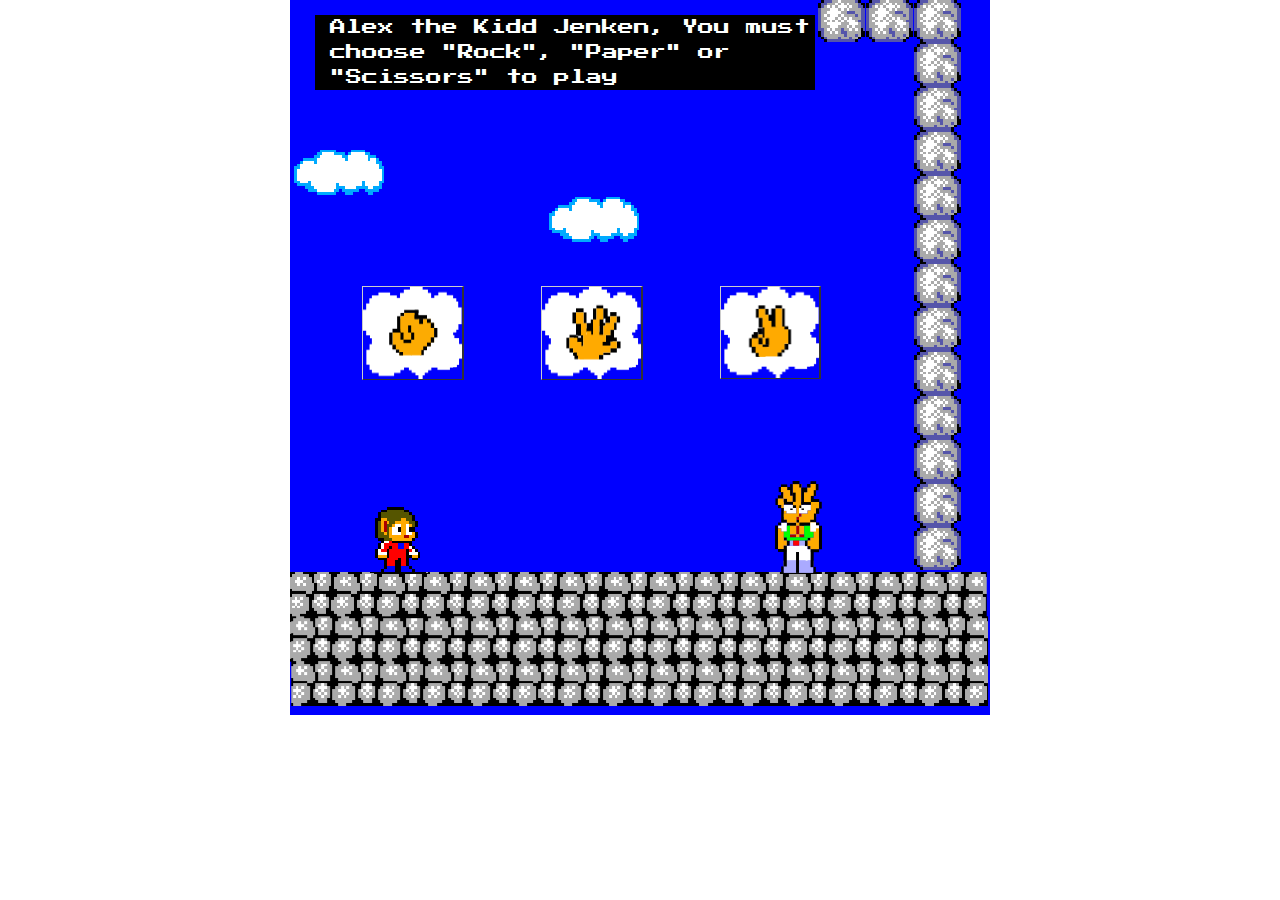
<file: index.html>
<!DOCTYPE html>
<!DOCTYPE html>
<html>
<head>
	<title>Alex the Kidd Jenkan</title>

	 <link href="https://fonts.googleapis.com/css?family=Press+Start+2P" rel="stylesheet">

<link rel="stylesheet" type="text/css" href="jenken-style.css">

</head>


<body>
    
<div id="wrapper">
	<div id="grid">
    <div id="headerBox">
  	<div id="textBox">
      
    </div>

     </div> 
          
  <div>
     <div id="pillars">
     	<div><img src="images/blocks.png" class="block" alt="block"></div>
     	<div><img src="images/blocks.png" class="block" alt="block"></div>
     	<div>
     		<img src="images/blocks.png" class="block" alt="block">
     		<img src="images/blocks.png" class="block" alt="block">
     		<img src="images/blocks.png" class="block" alt="block">
     		<img src="images/blocks.png" class="block" alt="block">
     		<img src="images/blocks.png" class="block" alt="block">
     		<img src="images/blocks.png" class="block" alt="block">
     		<img src="images/blocks.png" class="block" alt="block">
     		<img src="images/blocks.png" class="block" alt="block">
     		<img src="images/blocks.png" class="block" alt="block">
     		<img src="images/blocks.png" class="block" alt="block">
     		<img src="images/blocks.png" class="block" alt="block">
        <img src="images/blocks.png" class="block" alt="block">
        <img src="images/blocks.png" class="block" alt="block">
           
     	</div>
     	  
     </div>
  </div>

  <div id="alexScoreBoard" ><img src="images/cloud.png" class="cloud" alt="picture of a cloud"></div>

  <div>
    <img src="images/cloud.png" class="cloud" id="cloud1" alt="picture of a cloud">
  </div>

  <div id="parplinScoreBoard">
  	  </div>
 
 <div class="container"> 
      <div class="item item1"></div>

      <div class="item item2"><a href="#" class="btn" id="rock"><img src="images/rockBubble.png" class="img-btn" id="rockImg"></a> </div>

  	  <div class="item item3"></div>

      <div class="item item4"><a href="#" class="btn" id="paper"> <img src="images/paperBubble.png" class="img-btn" id="paperImg"></a></div>

      <div class="item item5"></div>

      <div class="item item6"><a href="#" class="btn" id="scissors"><img src="images/scissorsBubble.png" class="img-btn" id="scissorsImg"></a></div>
    
  </div>

  <div id="alexDiv" >
    <img src="images/alex-standing.png"  id="alexStand">
  </div>

     <div class="item"> <button id="restart"> Restart</button> </div> 
    
    <div id="parplinDiv" >
        <img src="images/parplinStanding.png" id="parplinStand">
     
    </div>

  <div><img src="images/ground.png" class="ground" alt="block"></div>
</div>

</div>

	 <script type="text/javascript" src="userInterface.js"></script>

</body>
</html>
</file>
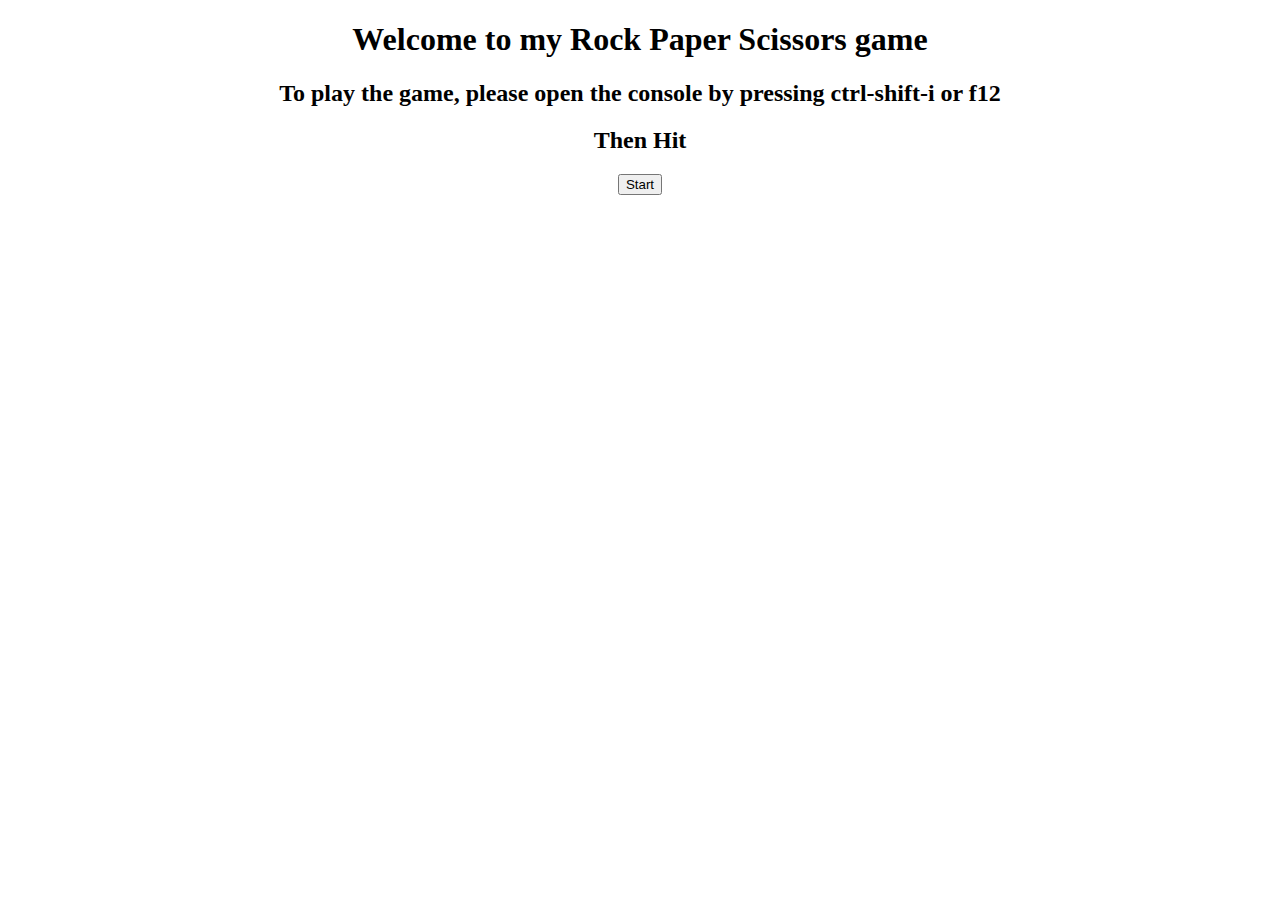
<file: rock-paper-scissors.html>
<!DOCTYPE html>
<html>
<head>
	<title>Rock Paper Scissors</title>
<style type="text/css">
	body{

		text-align: center;
	}

</style>

</head>

<body>

	<header>
		<h1>Welcome to my Rock Paper Scissors game</h1>
	</header>

	<div><h2>To play the game, please open the console by pressing ctrl-shift-i  or f12</h2></div>

	<div><h2>Then Hit </h2>
       <button onclick="game()">Start</button>
	</div>

	<script type="text/javascript" src="userInterface.js">

	</script>
</body>
</html>
</file>
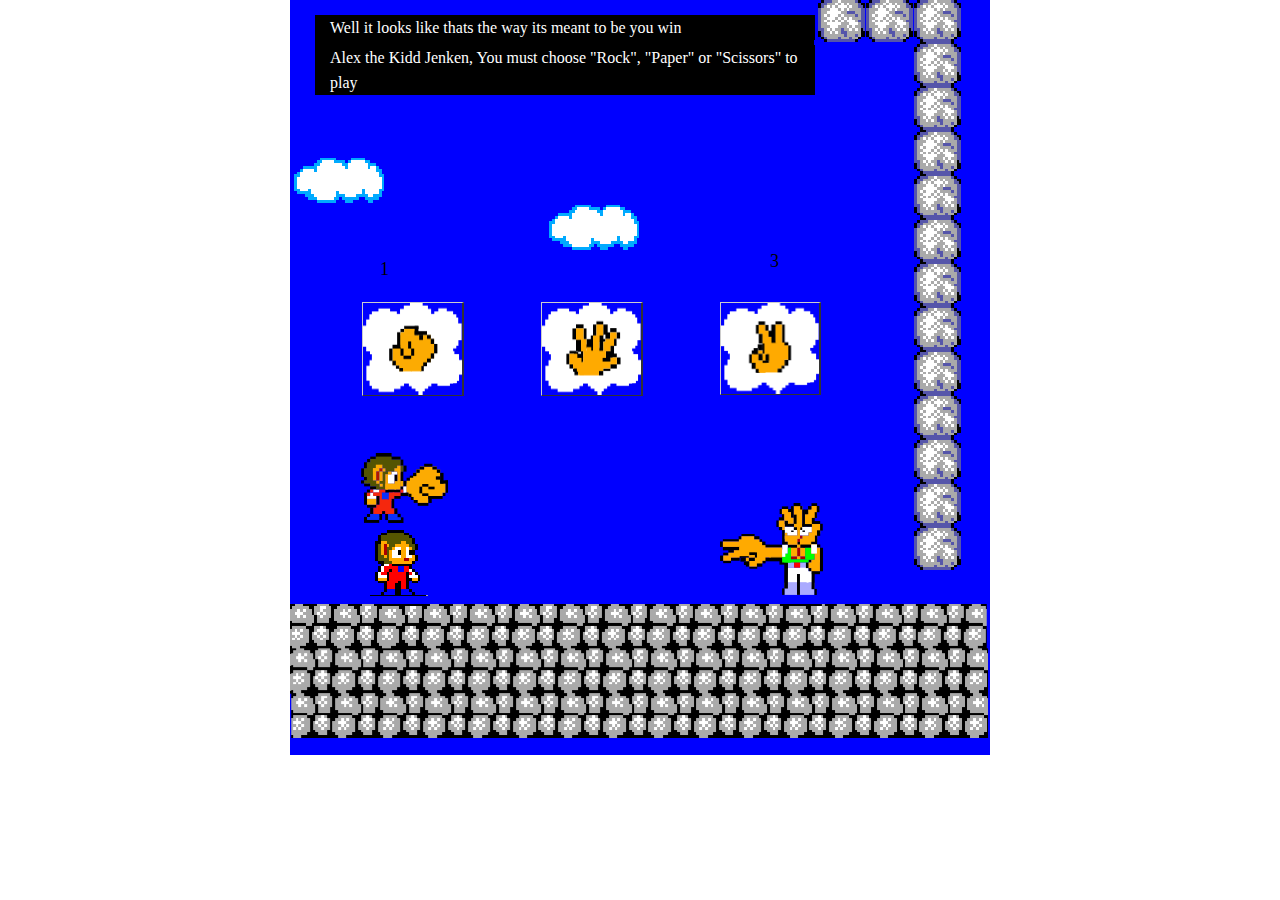
<file: images/Alex the Kidd Jenkan.html>
<!DOCTYPE html>
<!-- saved from url=(0065)file:///home/emma/rock-paper-scissors/rock-paper-scissor-UI.html# -->
<html><head><meta http-equiv="Content-Type" content="text/html; charset=windows-1252">
	<title>Alex the Kidd Jenkan</title>

	 <link href="./Alex the Kidd Jenkan_files/css" rel="stylesheet">

<link rel="stylesheet" type="text/css" href="./Alex the Kidd Jenkan_files/jenken-style.css">

</head>


<body>
    
<div id="wrapper">
	<div id="grid">
    <div id="headerBox">
  	<div id="textBox">
      
    <div class="displayText" style="background: black; color:white; fontSize: 16px; margin: 15px -10px -10px 15px; padding: 20px -2px 2px 20px; maxHeight: 55%;">Well it looks like thats the way its meant to be you win</div></div>

     </div> 
          
  <div>
     <div id="pillars">
     	<div><img src="./Alex the Kidd Jenkan_files/blocks.png" class="block" alt="block"></div>
     	<div><img src="./Alex the Kidd Jenkan_files/blocks.png" class="block" alt="block"></div>
     	<div>
     		<img src="./Alex the Kidd Jenkan_files/blocks.png" class="block" alt="block">
     		<img src="./Alex the Kidd Jenkan_files/blocks.png" class="block" alt="block">
     		<img src="./Alex the Kidd Jenkan_files/blocks.png" class="block" alt="block">
     		<img src="./Alex the Kidd Jenkan_files/blocks.png" class="block" alt="block">
     		<img src="./Alex the Kidd Jenkan_files/blocks.png" class="block" alt="block">
     		<img src="./Alex the Kidd Jenkan_files/blocks.png" class="block" alt="block">
     		<img src="./Alex the Kidd Jenkan_files/blocks.png" class="block" alt="block">
     		<img src="./Alex the Kidd Jenkan_files/blocks.png" class="block" alt="block">
     		<img src="./Alex the Kidd Jenkan_files/blocks.png" class="block" alt="block">
     		<img src="./Alex the Kidd Jenkan_files/blocks.png" class="block" alt="block">
     		<img src="./Alex the Kidd Jenkan_files/blocks.png" class="block" alt="block">
          <img src="./Alex the Kidd Jenkan_files/blocks.png" class="block" alt="block">
            <img src="./Alex the Kidd Jenkan_files/blocks.png" class="block" alt="block">
           

     	</div>
     	 
     	  
     </div>
  </div>

  <div id="alexScoreBoard"><img src="./Alex the Kidd Jenkan_files/cloud.png" class="cloud" alt="picture of a cloud"><div class="alexScore" style="max-width: 90%; fontSize: 16px; color: black; position: relative; top: 50px; left: 90px; ">1</div></div>

  <div>
    <img src="./Alex the Kidd Jenkan_files/cloud.png" class="cloud" id="cloud1" alt="picture of a cloud">
  </div>

  <div id="parplinScoreBoard">
  	  <div class="parplinScore" style="max-width: 90%;color: black; fontSize: 16px; position: relative; top: 100px; left: 130px;">3</div></div>
 
 

  
 <div class="container"> 
      <div class="item item1"></div>

      <div class="item item2"><a href="file:///home/emma/rock-paper-scissors/rock-paper-scissor-UI.html#" class="btn" id="rock"><img src="./Alex the Kidd Jenkan_files/rockBubble.png" class="img-btn" id="rockImg"></a> </div>

  	  <div class="item item3"></div>

      <div class="item item4"><a href="file:///home/emma/rock-paper-scissors/rock-paper-scissor-UI.html#" class="btn" id="paper"> <img src="./Alex the Kidd Jenkan_files/paperBubble.png" class="img-btn" id="paperImg"></a></div>

      <div class="item item5"></div>

      <div class="item item6"><a href="file:///home/emma/rock-paper-scissors/rock-paper-scissor-UI.html#" class="btn" id="scissors"><img src="./Alex the Kidd Jenkan_files/scissorsBubble.png" class="img-btn" id="scissorsImg"></a></div>
    
  </div>


  <div id="alexDiv">
    <img src="./Alex the Kidd Jenkan_files/alex-standing.png" id="alexStand">
  <img class="alexRock" src="./Alex the Kidd Jenkan_files/alexRock.png"><img class="alexPaper"><img class="alexScissors"></div>



   
     <div class="item"> <button id="restart" style="display:block;"> Restart</button> </div> 
    
    <div id="parplinDiv">
        <img src="./Alex the Kidd Jenkan_files/parplinStanding.png" id="parplinStand" style="display: none;">
     
    <img class="parplinRock" style="display: none;" src="./Alex the Kidd Jenkan_files/parplinRock.png"><img class="img" style="display: none;" src="./Alex the Kidd Jenkan_files/parplinPaper.png"><img class="parplinScissors" style=" display: block; position:relative; top:50px; left: 80px;" src="./Alex the Kidd Jenkan_files/parplinScissors.png"></div>

  <div><img src="./Alex the Kidd Jenkan_files/ground.png" class="ground" alt="block"></div>
</div>

</div>

	 <script type="text/javascript" src="./Alex the Kidd Jenkan_files/userInterface.js"></script>




</body></html>
</file>
<file: jenken-style.css>
body{
    margin: 0;
    padding: 0;
    font-family: 'Press Start 2P', cursive;
    font-size: 15px !important;
    }

  #wrapper{
    width: 700px;
    height: 200px;
    margin: auto;

    }

  #grid {
    display: grid;
    grid-template-rows: repeat(5, 1fr);
    grid-template-columns: repeat(4, 1fr);
    grid-gap: 0 ;

  }
  #grid > div {
    background-color: #0000ff;
    color: white;
    font-size: 4vw;
    padding: 0;
    max-width: 750px;

  }
  #grid > div:nth-child(1) {
    grid-column: span 3;
    grid-row: span 1;
    max-height: 100%;

  }
  #grid > div:nth-child(2) {
    grid-row: span 4;
  }

  #grid > div:nth-child(10) {
    grid-column: span 4;
  } 
  #grid > div:nth-child(6) {
    grid-column: span 3;
  } 

  .container{
    display: grid;
    grid-gap: 2px;
    grid-template-columns: 70px 100px 75px 100px 75px 100px;
  }

  .item {
    color: white;
   
  }

  .item2{
    margin-right: 40px;
  }

  .ground{
   
    max-width: 110%;

  }

  #textBox{
    background-color: black;
    color: white;
    max-height: 80px;
    max-width: 95%;
    font-size: 16px ;
    line-height: 25px;
    margin-left:25px;
    z-index: 1;
  }

  #rockImg{
  	width: 99px;
  	height: 92px;
    margin: 0 ;
  	border-top: 1px solid #CCCCCC;
    border-right: 2px  solid #333333;
    border-bottom: 1px  solid #333333;
    border-left: 1px  solid #CCCCCC;

  }

  #rock{
    width: 96px;

  }

  #paperImg{
  	width: 99px;
  	height: 92px;
  	border-top: 1px  solid #CCCCCC;
    border-right: 2px  solid #333333;
    border-bottom: 1px  solid #333333;
    border-left: 1px  solid #CCCCCC;

  }

  #scissorsImg{
  	width: 98px;
  	height: 91px;
  	border-top: 1px solid #CCCCCC;
    border-right: 2px  solid #333333;
    border-bottom: 1px  solid #333333;
    border-left: 1px  solid #CCCCCC;

  }

   a:link {
    background-color: #0000ff; 
    text-decoration: none;
  }

   a:hover {
    position: relative;
    left:5px;
     
    }

  .btn{
	  
  }

  #alex{
  	position: relative;
  	top: 75px;
  	left: 80px;
  }

  #parplin{
	  position: relative;
	  top:52px;
	  left: 136px;

  }

  #cloud1{
  	position: relative;
  	top: 47px;
  	left: 80px;

  }

  .block{
  	margin:0;
  	padding: 0;
  	float: right;
  }

  #pillars{
  	display: grid;
  	grid-template-columns: 48px 48px 48px;
  	grid-gap: -5px;
  }

  #pillars > div{
  	padding: -10px; 
  	margin: -2px;

  }

  .cloud{
    z-index: 5;
  }

  #alexDiv{
    
    background-color: #0000ff;
    position:relative;
    font-size: 15px;
    
  }
 
  #alexScoreBoard{
  font-size: 18px !important;
  }

  #parplinScoreBoard{
  font-size: 18px !important;
  }

button{
  background: black;
  color: white; 
  font-family: 'Press Start 2P', cursive;
  font-size: 16px;
  padding: 5px;
  position: relative;
  left: 65px;
}

#headerBox{
  max-height: 100px;
}

#alexStand{
  position: relative;
  top: 75px;
  left: 80px;
}

#parplinStand{
  position: relative;
  top:52px;
  left: 135px;
  display: block;
}
</file>
<file: images/Alex the Kidd Jenkan_files/jenken-style.css>
body{
    margin: 0;
    padding: 0;
    font-family: 'Press Start 2P', cursive;
    font-size: 15px !important;
    }

  #wrapper{
    width: 700px;
    height: 200px;
    margin: auto;

    }

  #grid {
    display: grid;
    grid-template-rows: repeat(5, 1fr);
    grid-template-columns: repeat(4, 1fr);
    grid-gap: 0 ;

  }
  #grid > div {
    background-color: #0000ff;
    color: white;
    font-size: 4vw;
    padding: 0;
    max-width: 750px;

  }
  #grid > div:nth-child(1) {
    grid-column: span 3;
    grid-row: span 1;
    max-height: 100%;

  }
  #grid > div:nth-child(2) {
    grid-row: span 4;
  }

  #grid > div:nth-child(10) {
    grid-column: span 4;
  } 
  #grid > div:nth-child(6) {
    grid-column: span 3;
  } 

  .container{
    display: grid;
    grid-gap: 2px;
    grid-template-columns: 70px 100px 75px 100px 75px 100px;
  }

  .item {
    color: white;
   
  }

  .item2{
    margin-right: 40px;
  }

  .ground{
   
    max-width: 110%;

  }

  #textBox{
    background-color: black;
    color: white;
    max-height: 80px;
    max-width: 95%;
    font-size: 16px ;
    line-height: 25px;
    margin-left:25px;
    z-index: 1;
  }

  #rockImg{
  	width: 99px;
  	height: 92px;
    margin: 0 ;
  	border-top: 1px solid #CCCCCC;
    border-right: 2px  solid #333333;
    border-bottom: 1px  solid #333333;
    border-left: 1px  solid #CCCCCC;

  }

  #rock{
    width: 96px;

  }

  #paperImg{
  	width: 99px;
  	height: 92px;
  	border-top: 1px  solid #CCCCCC;
    border-right: 2px  solid #333333;
    border-bottom: 1px  solid #333333;
    border-left: 1px  solid #CCCCCC;

  }

  #scissorsImg{
  	width: 98px;
  	height: 91px;
  	border-top: 1px solid #CCCCCC;
    border-right: 2px  solid #333333;
    border-bottom: 1px  solid #333333;
    border-left: 1px  solid #CCCCCC;

  }

   a:link {
    background-color: #0000ff; 
    text-decoration: none;
  }

   a:hover {
    position: relative;
    left:5px;
     
    }

  .btn{
	  
  }

  #alex{
  	position: relative;
  	top: 75px;
  	left: 80px;
  }

  #parplin{
	  position: relative;
	  top:52px;
	  left: 136px;

  }

  #cloud1{
  	position: relative;
  	top: 47px;
  	left: 80px;

  }

  .block{
  	margin:0;
  	padding: 0;
  	float: right;
  }

  #pillars{
  	display: grid;
  	grid-template-columns: 48px 48px 48px;
  	grid-gap: -5px;
  }

  #pillars > div{
  	padding: -10px; 
  	margin: -2px;

  }

  .cloud{
    z-index: 5;
  }

  #alexDiv{
    
    background-color: #0000ff;
    position:relative;
    font-size: 15px;
    
  }
 
  #alexScoreBoard{
  font-size: 18px !important;
  }

  #parplinScoreBoard{
  font-size: 18px !important;
  }

button{
  background: black;
  color: white; 
  font-family: 'Press Start 2P', cursive;
  font-size: 16px;
  padding: 5px;
  position: relative;
  left: 65px;
}

#headerBox{
  max-height: 100px;
}

#alexStand{
  position: relative;
  top: 73px;
  left: 80px;
  visibility: visible; 
  
}

#parplinStand{
  position: relative;
  top:50px;
  left: 135px;
  display: block;
}
</file>
